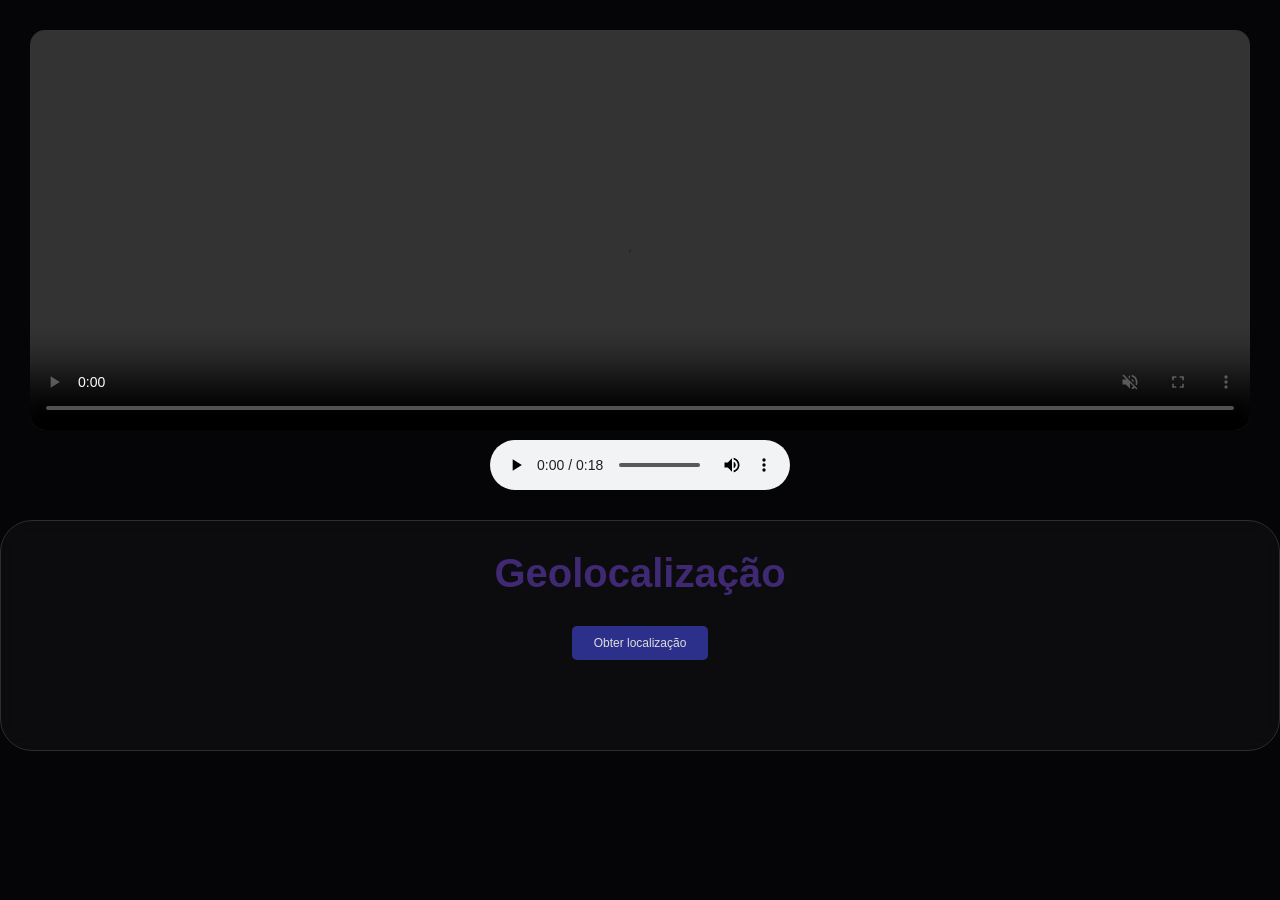
<file: atv-geolocalização/index.html>
<!DOCTYPE html>
<html lang="pt-BR">

<head>
  <meta charset="UTF-8">
  <meta name="viewport" content="width=device-width, initial-scale=1.0">
  <title>API de Geolocalização</title>
  <style>
    * {
      margin: 0;
      padding: 0;
      box-sizing: border-box;
    }

    body {
      background-color: #050507;
      font-family: sans-serif;
    }

    video {
      width: 100%;
      max-width: 500px mim;
      height: 400px;
      border-radius: 15px;
    }

    audio {
      width: 300px;
      height: 50px;
    }

    .fundo {
      display: flex;
      flex-direction: column;
      align-items: center;
      justify-content: center;
      padding: 30px;
      gap: 10px;
    }

    .geolocalizacao {
      width: 100%;
      min-width: 450px;
      padding: 30px;
      border-radius: 32px;
      display: flex;
      flex-direction: column;
      align-items: center;
      justify-content: center;
      gap: 30px;
      background: rgba(255, 255, 255, 0.03);
      backdrop-filter: blur(10px);
      border: 1px solid #2d2e33;
    }

    h1 {
      margin: 0;
      font-size: 40px;
      font-family: sans-serif;
      text-align: center;
      color: #3F2973;
    }

    .botao {
      font-family: sans-serif;
      font-size: 12px;
      padding: 10px 22px;
      border-radius: 5px;
      text-align: center;
      border: none;
      background-color: #2D308A;
      color: #dedede;
    }

    p {
      color: #dedede;
    }
  </style>
</head>

<body>

  <div class="fundo">
    <video src="Earth.mp4" controls loop autoplay muted></video>
    <audio src="audio.mp3" controls loop autoplay></audio>
  </div>

  <div class="geolocalizacao">
    <h1>Geolocalização</h1>
    <button class="botao" onclick="getLocation()">Obter localização</button>
    <p id="status"></p>
    <p id="location"></p>
  </div>

  <script>
    function getLocation() {
      const status = document.getElementById("status");
      const location = document.getElementById("location");

      if (!navigator.geolocation) {
        status.textContent = "Geolocalização não é suportada pelo navegador.";
        return;
      }

      status.textContent = "Buscando localização...";

      navigator.geolocation.getCurrentPosition(
        function (position) {
          const latitude = position.coords.latitude;
          const longitude = position.coords.longitude;

          status.textContent = "Localização encontrada";
          // CORRIGIDO: Sintaxe da string organizada
          location.textContent = `Latitude: ${latitude}, 
          Longitude: ${longitude}`;
        },
        function (error) {
          status.textContent = "Não foi possível obter a localização.";
          location.textContent = `Código do erro: ${error.code} - ${error.message}`;
        }
      );
    }
  </script>

</body>

</html>
</file>
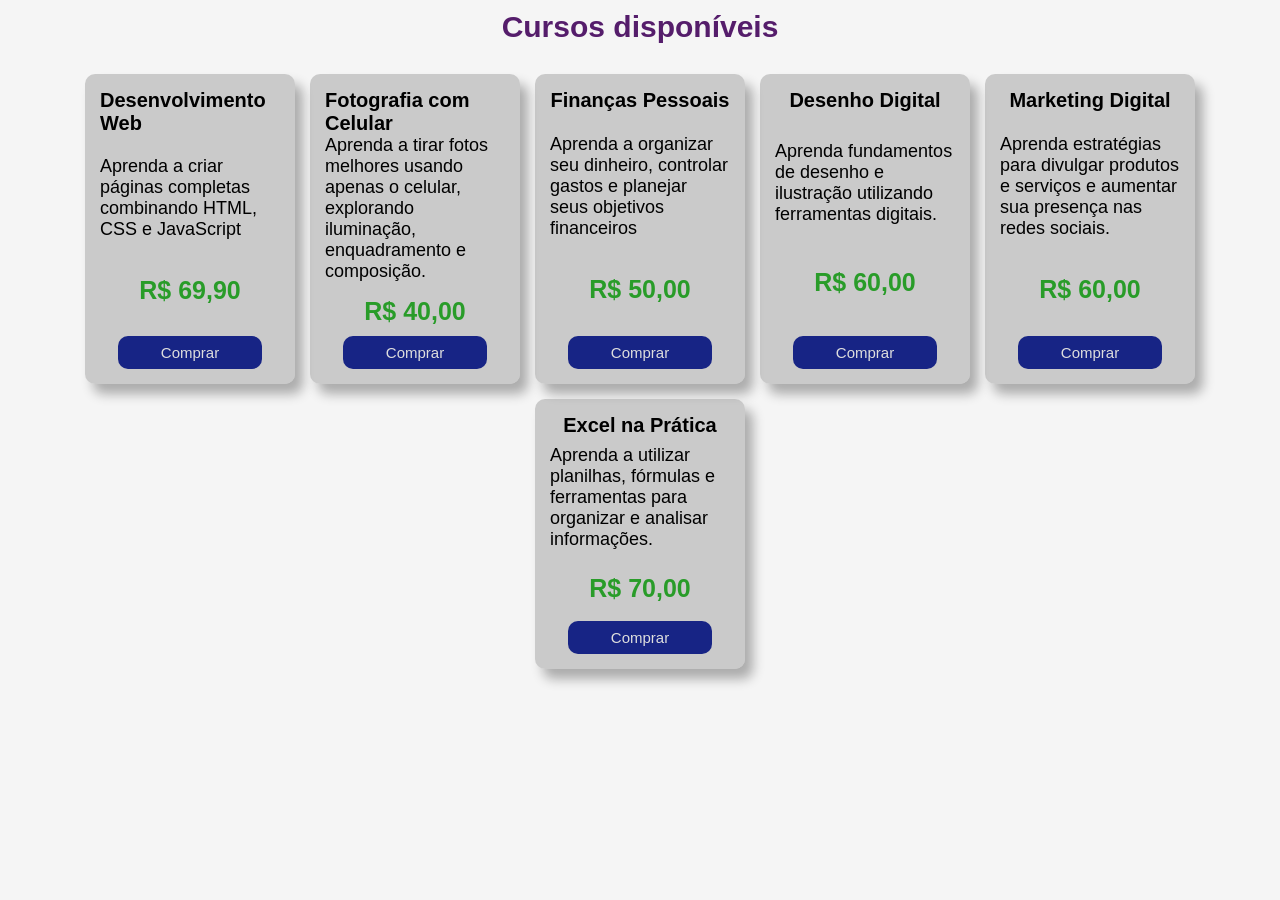
<file: cards-cursos/index.html>
<!DOCTYPE html>
<html lang="pt-BR">

<head>
  <meta charset="UTF-8">
  <meta name="viewport" content="width=device-width, initial-scale=1.0">
  <title>Cursos online</title>
  <link rel="stylesheet" href="styleCards.css">
</head>

<body>
  <section>
    <h1>Cursos disponíveis</h1>
  </section>
  <div class="conteiner">
    <div class="card curso1">
      <h2>Desenvolvimento Web</h2>
      <p>Aprenda a criar páginas completas combinando HTML, CSS e JavaScript</p>
      <span>R$ 69,90</span>
      <button>Comprar</button>
    </div>
    <div class="card curso2">
      <h2>Fotografia com Celular</h2>
      <p>Aprenda a tirar fotos melhores usando apenas o celular, explorando iluminação, enquadramento e composição.</p>
      <span>R$ 40,00</span>
      <button>Comprar</button>
    </div>
    <div class="card curso3">
      <h2>Finanças Pessoais</h2>
      <p>Aprenda a organizar seu dinheiro, controlar gastos e planejar seus objetivos financeiros</p>
      <span>R$ 50,00</span>
      <button>Comprar</button>
    </div>
    <div class="card curso4">
      <h2>Desenho Digital</h2>
      <p>Aprenda fundamentos de desenho e ilustração utilizando ferramentas digitais.</p>
      <span>R$ 60,00</span>
      <button>Comprar</button>
    </div>
    <div class="card curso5">
      <h2>Marketing Digital</h2>
      <p>Aprenda estratégias para divulgar produtos e serviços e aumentar sua presença nas redes sociais.</p>
      <span>R$ 60,00</span>
      <button>Comprar</button>
    </div>
    <div class="card curso6">
      <h2>Excel na Prática</h2>
      <p>Aprenda a utilizar planilhas, fórmulas e ferramentas para organizar e analisar informações.</p>
      <span>R$ 70,00</span>
      <button>Comprar</button>
    </div>
  </div>

</body>

</html>
</file>
<file: cards-cursos/styleCards.css>
* {
  margin: 0;
  padding: 0;
  box-sizing: border-box;
  font-family: sans-serif;
}
body{
  background: #f5f5f5f8;
}

section{
  font-size: 20px;
  padding: 10px;
  text-align: center;
  align-items: flex-start;
  h1{
    color: #551D6B;
    font-style: 700;
  }
}
.conteiner{
  display: flex;
  flex-wrap: wrap;
  justify-content: center;
  gap: 15px;
  padding: 20px;  
}
.card{
  width: 210px;
  min-height: 270px;
  display: flex;
  flex-direction: column;
  align-items: center;
  justify-content: space-between;
  padding: 15px;
  background: hwb(0 60% 40% / 0.4666666666666667);
  border-radius: 10px;
  box-shadow: 8px 10px 12px rgba(0,0,0,0.3);
}
.card p{
  font-size: 18px;
  margin-bottom: 15px;
}
.card span{
  margin-bottom: 10px;
  font-weight: 600;
  font-size: 25px;
  color: hwb(120 16% 39%);
}
button{
  width: 80%;
  border-radius: 10px;
  font-size: 15px;
  padding: 8px;
  border: none;
  background: #172485;
  color: #dedede;
  cursor: poiter;
}
.card h2{
  font-size: 20px;
  font-weight: 600;
}
button:hover{
  background: #444;
  color: #fff;
  transform: scale(1.03);
  transition: all 0.5s ease;
}
</file>
